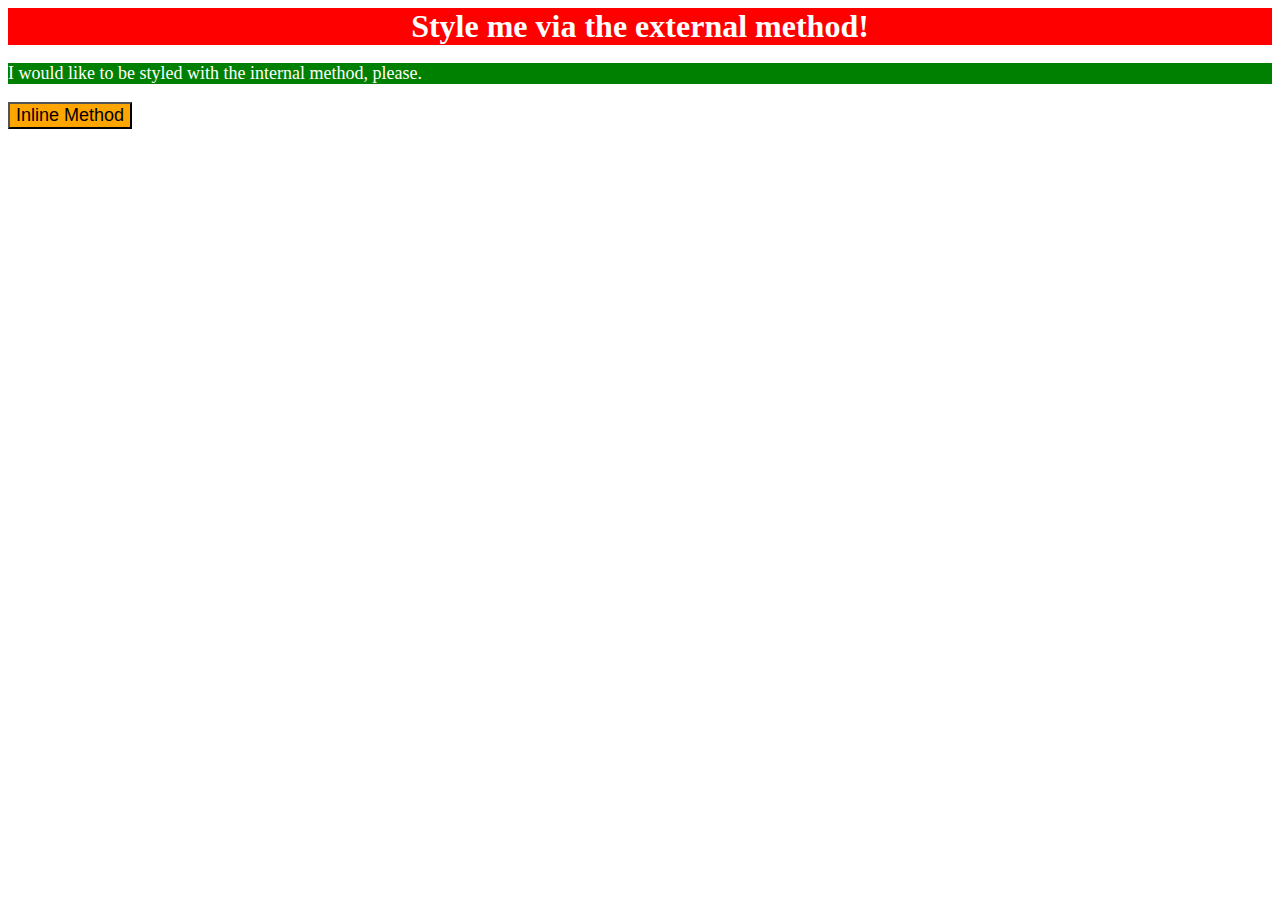
<file: foundations/01-css-methods/index.html>
<!DOCTYPE html>
<html lang="en">
  <head>
    <meta charset="UTF-8">
    <meta http-equiv="X-UA-Compatible" content="IE=edge">
    <meta name="viewport" content="width=device-width, initial-scale=1.0">
    <title>Methods for Adding CSS</title>
    <!-- Adding CSS external -->
    <!-- <link rel="stylesheet" href="./styles/styles.css">  -->
    <!-- Adding CSS internal -->
    <!-- <style>
      div {
          background-color: red;
          color: white;
          font-size: 32px;
          text-align: center;
          font-weight: bold;
      }

      p {
          background-color: green;
          color: white;
          font-size: 18px;
      }

      button {
          background-color: orange;
          font-size: 18px;
      }
    </style> -->
  </head>
  <body>
    <!-- Method #3: Inline CSS -->
    <div style="background-color: red;
    color: white;
    font-size: 32px;
    text-align: center;
    font-weight: bold;">Style me via the external method!</div>
    <p style="background-color: green;
    color: white;
    font-size: 18px;">I would like to be styled with the internal method, please.</p>
    <button style="background-color: orange;
    font-size: 18px;">Inline Method</button>
  </body>
</html>
</file>
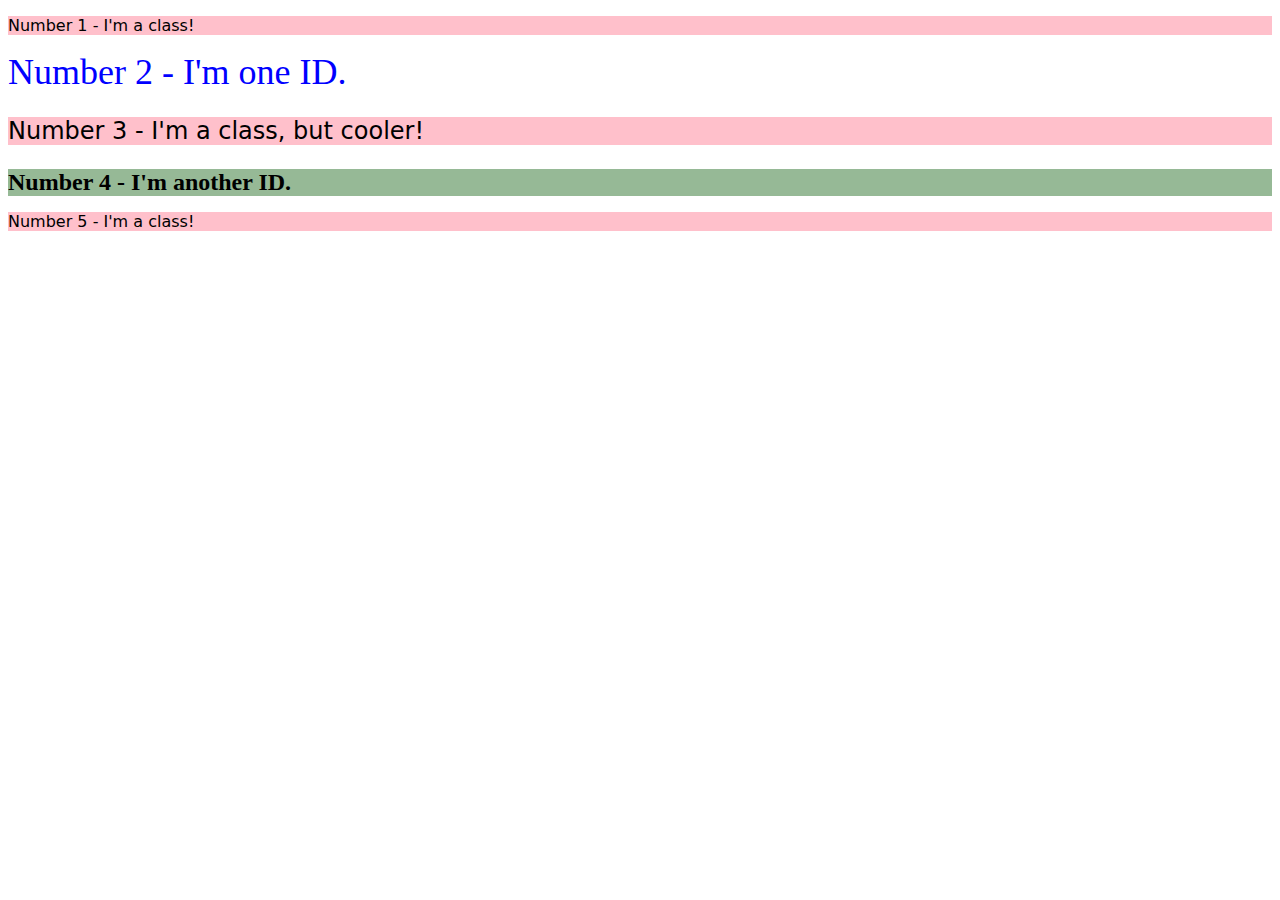
<file: foundations/02-class-id-selectors/index.html>
<!DOCTYPE html>
<html lang="en">
  <head>
    <meta charset="UTF-8">
    <meta http-equiv="X-UA-Compatible" content="IE=edge">
    <meta name="viewport" content="width=device-width, initial-scale=1.0">
    <title>Class and ID Selectors</title>
    <link rel="stylesheet" href="style.css">
  </head>
  <body>
    <p class="first">Number 1 - I'm a class!</p>
    <div id="second">Number 2 - I'm one ID.</div>
    <p class="third special">Number 3 - I'm a class, but cooler!</p>
    <div id="fourth">Number 4 - I'm another ID.</div>
    <p class="fifth">Number 5 - I'm a class!</p>
  </body>
</html>
</file>
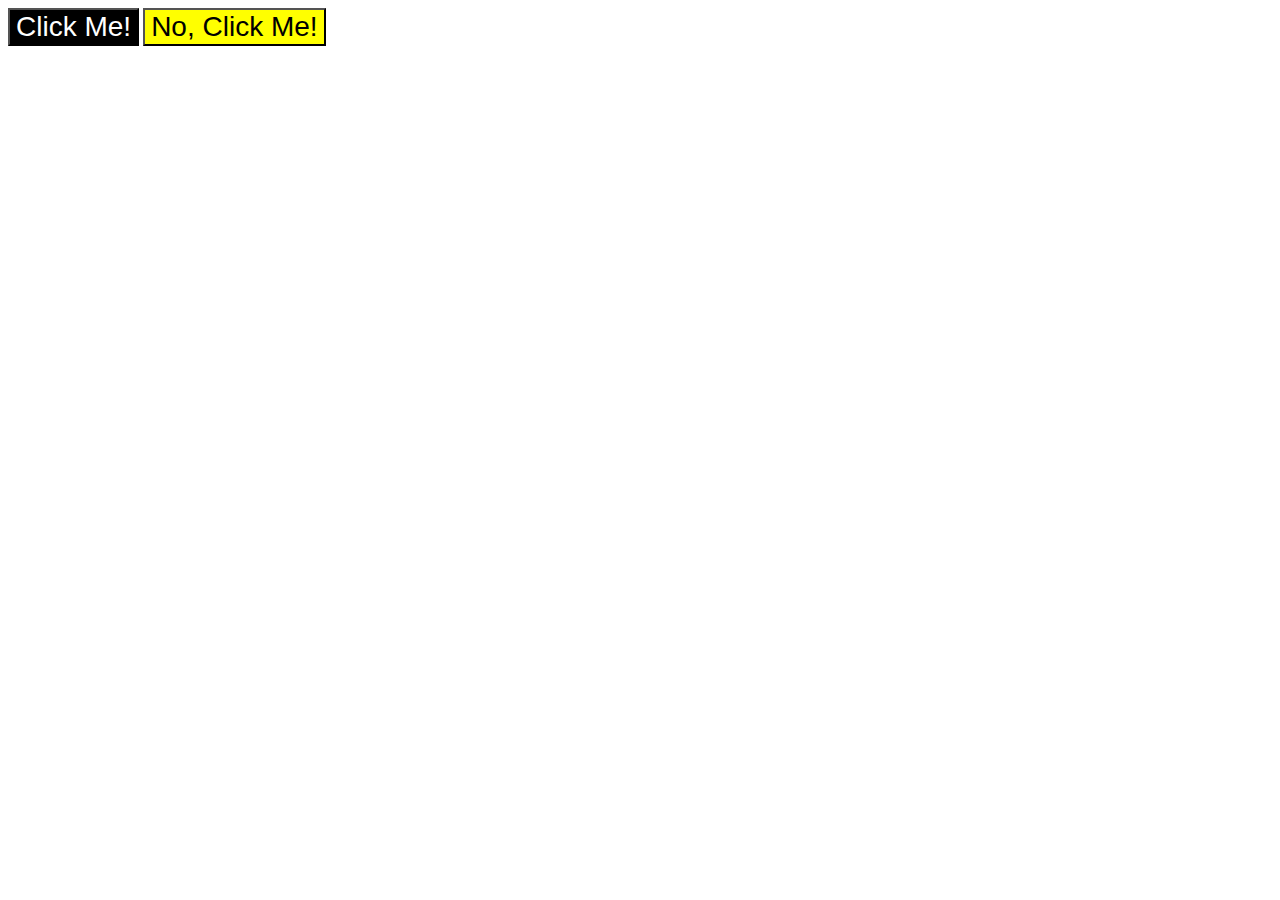
<file: foundations/03-grouping-selectors/index.html>
<!DOCTYPE html>
<html lang="en">
  <head>
    <meta charset="UTF-8">
    <meta http-equiv="X-UA-Compatible" content="IE=edge">
    <meta name="viewport" content="width=device-width, initial-scale=1.0">
    <title>Grouping Selectors</title>
    <link rel="stylesheet" href="style.css">
  </head>
  <body>
    <button class="first">Click Me!</button>
    <button class="second">No, Click Me!</button>
  </body>
</html>
</file>
<file: foundations/01-css-methods/styles/styles.css>
div {
    background-color: red;
    color: white;
    font-size: 32px;
    text-align: center;
    font-weight: bold;
}

p {
    background-color: green;
    color: white;
    font-size: 18px;
}

button {
    background-color: orange;
    font-size: 18px;
}
</file>
<file: foundations/02-class-id-selectors/style.css>
.first,
.third,
.fifth {
    background-color: #ffc0cb;
    font-family: Verdana, "DejaVu Sans", sans-serif;
}

#second {
    color: #0000ff;
    font-size: 36px;
}

.special {
    font-size: 24px;
}

#fourth {
    background-color: #96b996;
    font-size: 24px;
    font-weight: bold;
}
</file>
<file: foundations/03-grouping-selectors/style.css>
.first {
    background-color: black;
    color: white;
}

.second {
    background-color: yellow;
} 

.first,
.second {
    font-size: 28px;
    font-family: Helvetica, "Timews New Roman", sans-serif;
}


/* * **Both elements**: a font size of 28px and a list of fonts containing `Helvetica` and `Times New Roman`, with `sans-serif` as a fallback  */
</file>
